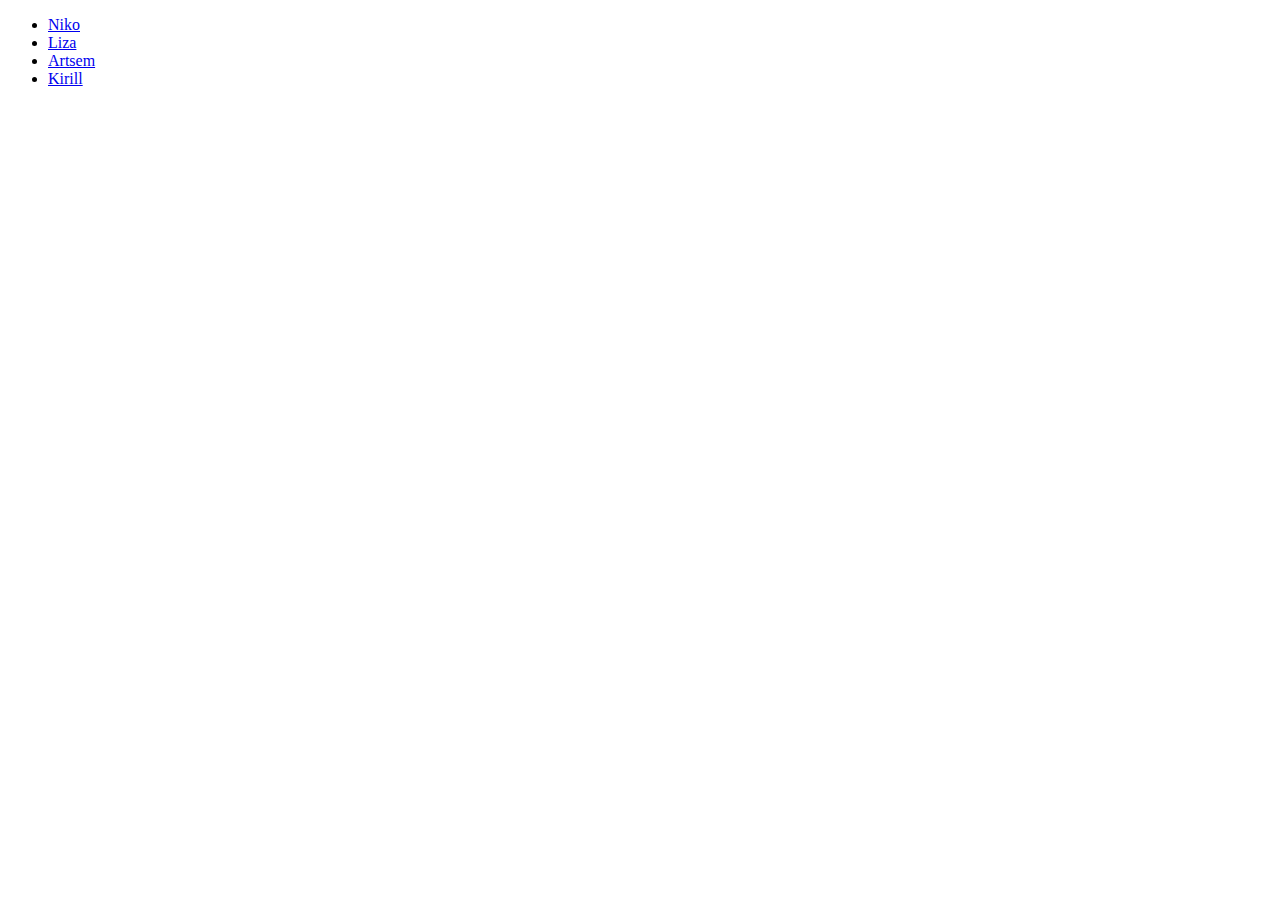
<file: index.html>
<!DOCTYPE html>
<html lang="en">
<head>
    <meta charset="UTF-8">
    <meta name="viewport" content="width=device-width, initial-scale=1.0">
    <meta http-equiv="X-UA-Compatible" content="ie=edge">
    <title>Document</title>
</head>
<body>
    <ul>
        <li><a href="./niko/index.html">Niko</a></li>
        <li><a href="./liza/index.html">Liza</a></li>
        <li><a href="./artsem/index.html">Artsem</a></li>
        <li><a href="./kirill">Kirill</a></li>
    </ul>
</body>
</html>
</file>
